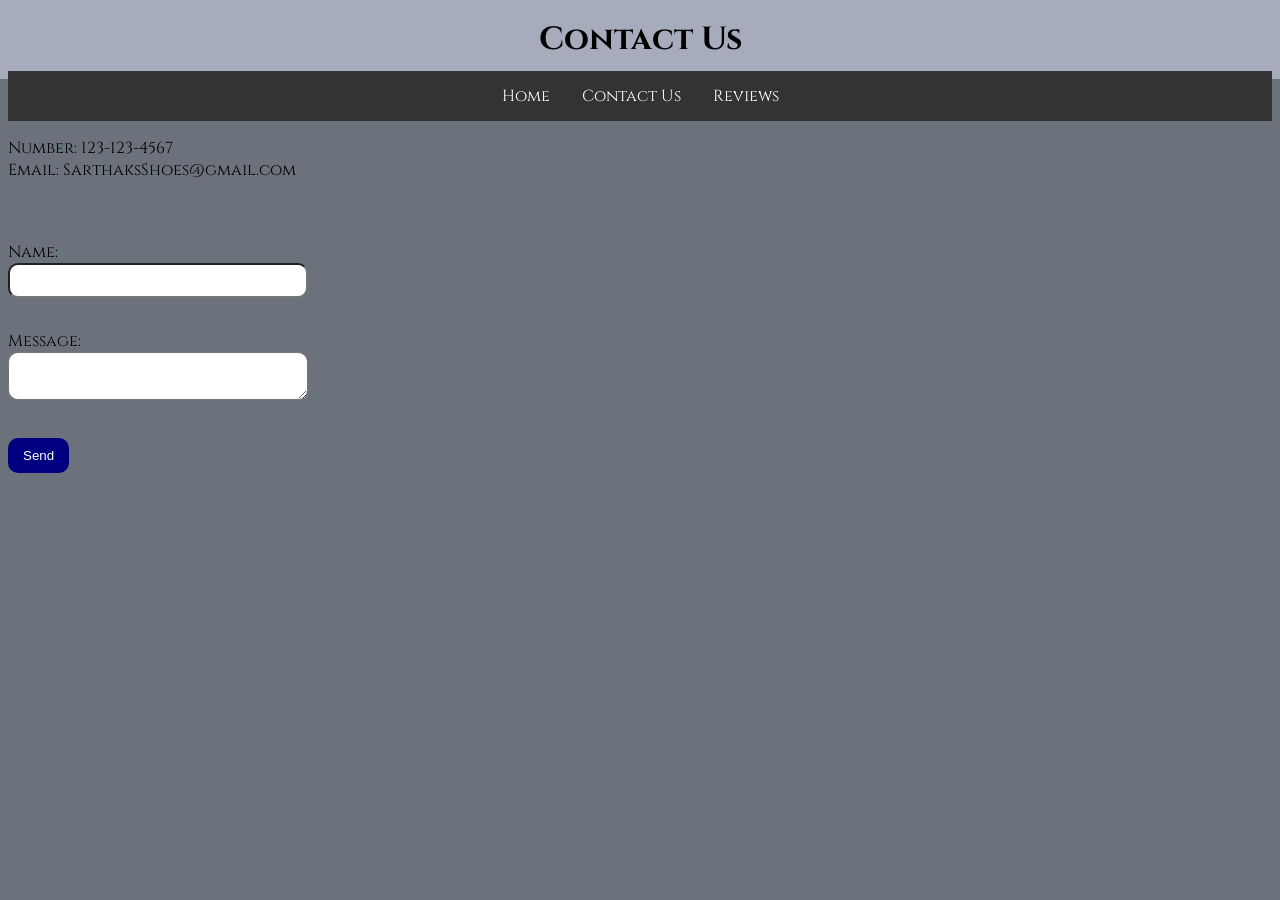
<file: contact.html>
<!DOCTYPE html>
<html>
    
    <head>
        <meta charset="utf-8" />
        <meta name="viewport" content="width=device-width" />
        <title>Title</title>
        <link href="style.css" rel="stylesheet" type="text/css"/>
        <link rel="preconnect" href="https://fonts.googleapis.com">
<link rel="preconnect" href="https://fonts.gstatic.com" crossorigin>
<link href="https://fonts.googleapis.com/css2?family=Cinzel:wght@400..900&display=swap" rel="stylesheet">
    </head>
    <body>
    

        <h1>
            
            Contact Us 
        </h1>
        
        <!-- nav bar -->
<ul>
    <li><a href="index.html">Home</a></li>
    <li><a href="contact.html">Contact Us</a></li>
    <li><a href="review.html">Reviews</a></li>
    
  </ul>
<!-- end of nav bar -->
        <p>
           Number: 123-123-4567
        <br>
            Email: SarthaksShoes@gmail.com
        </p>

        <br>
        <br>

<form onsubmit="handleSubmit(event)">
 <label for="name">Name:</label><br>
 <input type="text" id="name"><br><br>

 <label for="message">Message:</label><br>
 <textarea id="message"></textarea><br><br>

 <button type="submit">Send</button>
</form>

<p id="response"></p>


<script src = "slideshow.js"></script>
    </body>
</html>
</file>
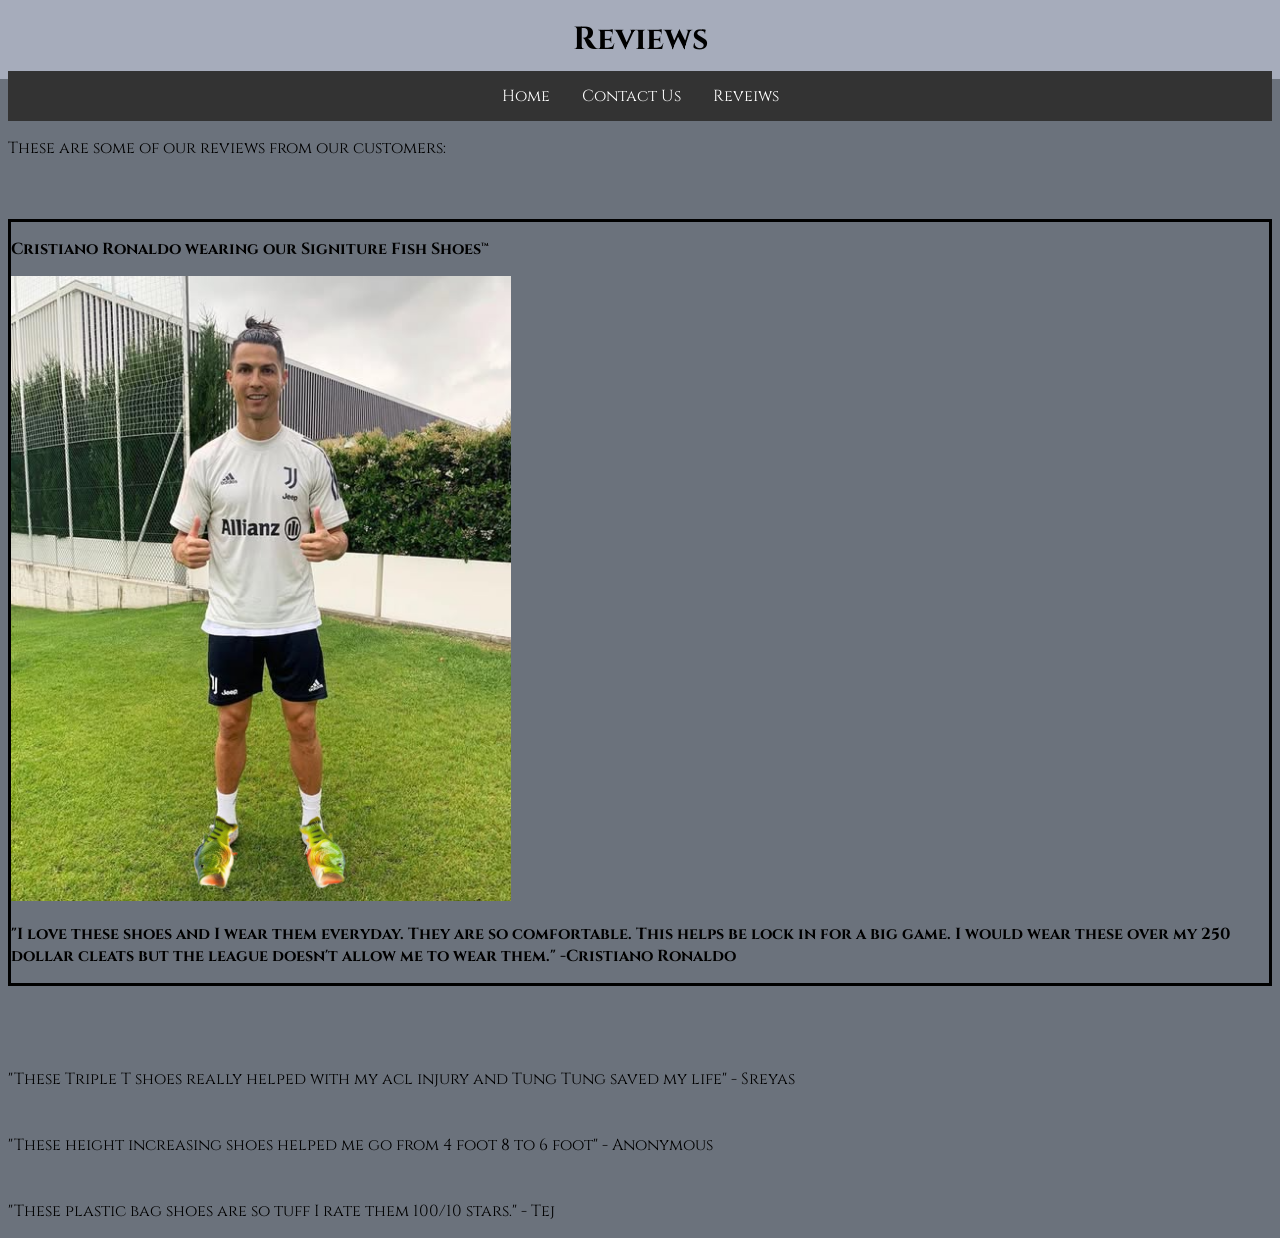
<file: review.html>
<!DOCTYPE html>
<html>
    
    <head>
        <meta charset="utf-8" />
        <meta name="viewport" content="width=device-width" />
        <title>Title</title>
        <link href="style.css" rel="stylesheet" type="text/css"/>
        <link rel="preconnect" href="https://fonts.googleapis.com">
<link rel="preconnect" href="https://fonts.gstatic.com" crossorigin>
<link href="https://fonts.googleapis.com/css2?family=Cinzel:wght@400..900&display=swap" rel="stylesheet">
    </head>
    <body>
    

        <h1>
            Reviews
        </h1>
        <!-- nav bar -->
<ul>
    <li><a href="index.html">Home</a></li>
    <li><a href="contact.html">Contact Us</a></li>
    <li><a href="review.html">Reveiws</a></li>
    
  </ul>
<!-- end of nav bar -->


        <p>
            These are some of our reviews from our customers:
        </p>

        <br>
        <br>


        <div class="Cristiano">

            <p>
            
                Cristiano Ronaldo wearing our Signiture Fish Shoes™
            </p>
            
            
            <img src="ronaldo.png" class="ronaldofish">
            
            
            
            <p>
                "I love these shoes and I wear them everyday. 
                They are so comfortable. This helps be lock in for a 
                big game. I would wear these over my 250 dollar
                 cleats but the league doesn't allow me to wear them."
                 -Cristiano Ronaldo
            
                </p>
            </div>
            <br>
            <br>
            <br>

            <p>
                "These Triple T shoes really helped with my acl injury and Tung Tung saved my life"
                - Sreyas

                
                <br>
                <br>
                <br>

                "These height increasing shoes helped me go from 4 foot 8 to 6 foot"
                - Anonymous

                <br>
                <br>
                <br>

                "These plastic bag shoes are so tuff I rate them 100/10 stars."
                - Tej
            </p>
            
            
            




    </body>
</html>
</file>
<file: style.css>
body
{
    background-color: rgb(107, 114, 124);
    font-family: "Cinzel", serif;
}


h1
{
    background-color: rgb(166, 172, 187);
    text-align: center;
    margin: -8px;
    padding: 18px;
    
}




.balenciaga
{
    width: 200px;
    height: 100;
    
}

.fish
{
    width: 200px;
}


.tung
{
    width: 200px;
}



.cinzel {
    font-family: "Cinzel", serif;
    font-optical-sizing: auto;
    font-weight: 10;
    font-style: normal;
  }


  .ronaldofish
  {
    width: 500px;
    
  }


  .Cristiano
  {
    border-style: solid;
    font-weight: bold;
  }

  ul {
    list-style-type: none;
    margin: 0;
    padding: 0;
    background-color: #333333;
    display: flex;
    justify-content: center;
    
  }
  
  ul li a {
    display: block;
    color: white;
    padding: 14px 16px;
    text-decoration: none;
  }
  
  ul li a:hover {
    background-color: #111111;
  }

  ul li a.active {
    background-color: #04AA6D;
  }



  
* {box-sizing:border-box}

/* Slideshow container */
.slideshow-container {
  max-width: 1000px;
  position: relative;
  margin: auto;
}

/* Hide the images by default */
.mySlides {
  display: none;
}

/* Next & previous buttons */
.prev, .next {
  cursor: pointer;
  position: absolute;
  top: 50%;
  width: auto;
  margin-top: -22px;
  padding: 16px;
  color: white;
  font-weight: bold;
  font-size: 18px;
  transition: 0.6s ease;
  border-radius: 0 3px 3px 0;
  user-select: none;
}

/* Position the "next button" to the right */
.next {
  right: 0;
  border-radius: 3px 0 0 3px;
}

/* On hover, add a black background color with a little bit see-through */
.prev:hover, .next:hover {
  background-color: rgba(0,0,0,0.8);
}

/* Caption text */
.text {
  color: #000000;
  font-size: 15px;
  padding: 8px 12px;
  position: absolute;
  bottom: 8px;
  width: 100%;
  text-align: center;
  font-weight:bold
}


.text2
{
    color: #ffffff;
  font-size: 15px;
  padding: 8px 12px;
  position: absolute;
  bottom: 8px;
  width: 100%;
  text-align: center;
  font-weight:bold
}

/* Number text (1/3 etc) */
.numbertext {
  color: #000000;
  font-size: 12px;
  padding: 8px 12px;
  position: absolute;
  top: 0;
}

/* The dots/bullets/indicators */
.dot {
  cursor: pointer;
  height: 15px;
  width: 15px;
  margin: 0 2px;
  background-color: #bbb;
  border-radius: 50%;
  display: inline-block;
  transition: background-color 0.6s ease;
}

.active, .dot:hover {
  background-color: #717171;
}

/* Fading animation */
.fade {
  animation-name: fade;
  animation-duration: 1.5s;
}

@keyframes fade {
  from {opacity: .4}
  to {opacity: 1}
}


input, textarea {
 width: 300px;
 padding: 8px;
 margin-bottom: 10px;
  border-radius: 10px;
}

button {
 padding: 10px 15px;
 background-color: navy;
 color: white;
 border: none;
 border-radius: 10px;
}

button:hover {
 background-color: rgb(22, 22, 192);
}
</file>
